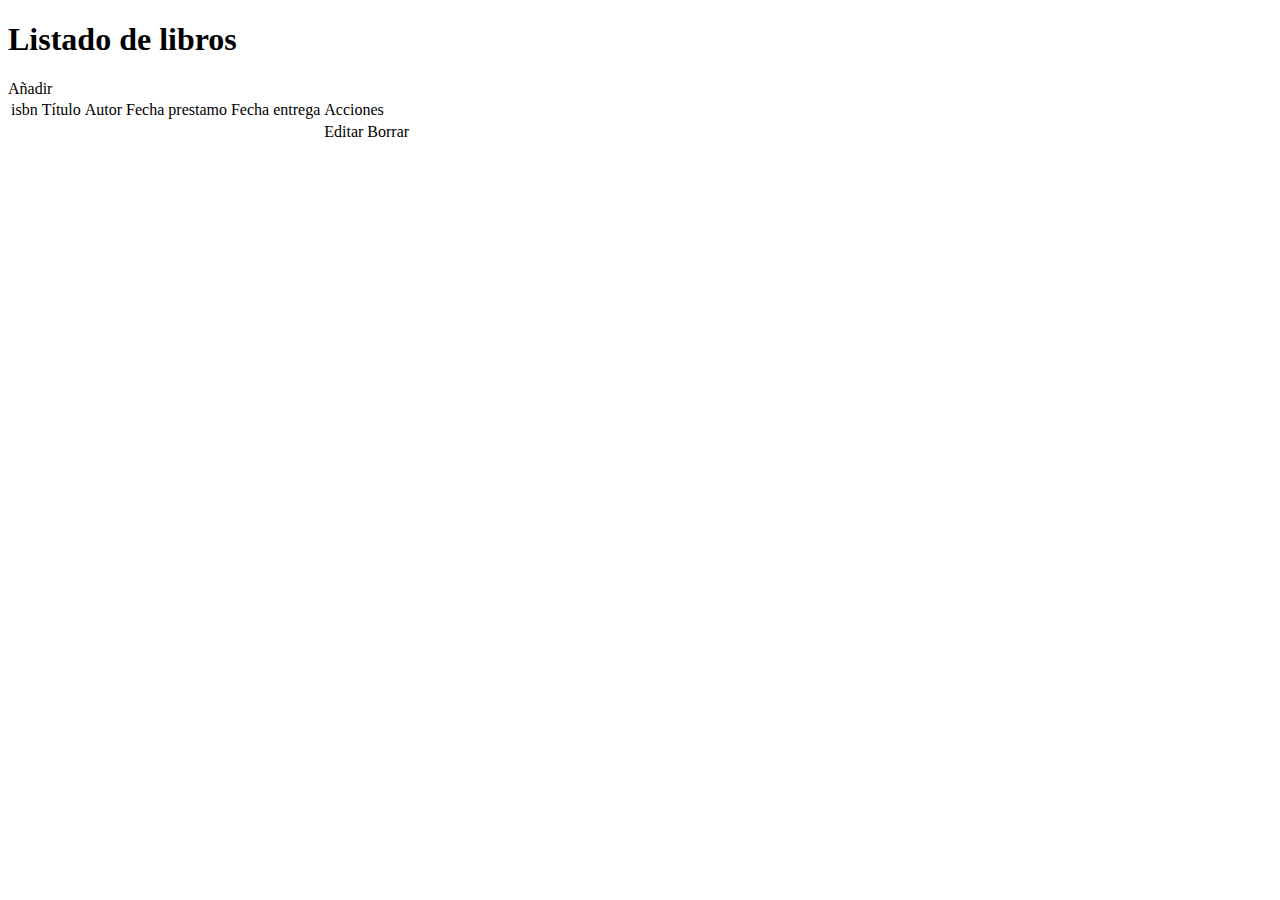
<file: src/main/resources/templates/index.html>
<!DOCTYPE html>
<html lang="es" xmlns:th="http://www.thymeleaf.org">
<head>
    <meta charset="UTF-8">
    <meta name="viewport" content="width=device-width, initial-scale=1.0">
    <link rel="stylesheet" th:href="@{/styles.css}">
    <title>Listado de libros</title>
</head>
<body class="centrado">
    <h1>Listado de libros</h1>
    <a th:href="@{/libro/add}" class="btn btn-blue">Añadir</a>
    <div id="div_tablaContenido">
        <table id="tablaContenido">
            <thead>
                <tr>
                    <td>isbn</td>
                    <td>Título</td>
                    <td>Autor</td>
                    <td>Fecha prestamo</td>
                    <td>Fecha entrega</td>
                    <td>Acciones</td>
                </tr>
            </thead>
            <tbody>
                <tr th:each="libro : ${libros}" th:classAppend="${libro.fechaEntrega != 'Sin prestar' ? 'fondoGris' : ''}">
                    <td th:text="${libro.isbn}"></td>
                    <td th:text="${libro.titulo}"></td>
                    <td th:text="${libro.nombreAutor} + ' ('+ ${libro.nacionalidadAutor} +')'"></td>
                    <td th:text="${libro.fechaPrestamo}"></td>
                    <td th:text="${libro.fechaEntrega}"></td>
                    <td>
                        <a th:href="@{/libro/prestar/{isbn}(isbn=${libro.isbn})}" th:text="${libro.fechaEntrega == 'Sin prestar' ? 'Prestar' : 'Devolver'}" class="btn btn-yellow"></a>
                        <a th:href="@{/libro/edit/{isbn}(isbn=${libro.isbn})}" class="btn btn-green">Editar</a>
                        <a class="btn btn-red" th:href="@{/libro/delete/{isbn}(isbn=${libro.isbn})}">Borrar</a>
                    </td>
                </tr>
            </tbody>
        </table>
    </div>
</body>

</html>
</file>
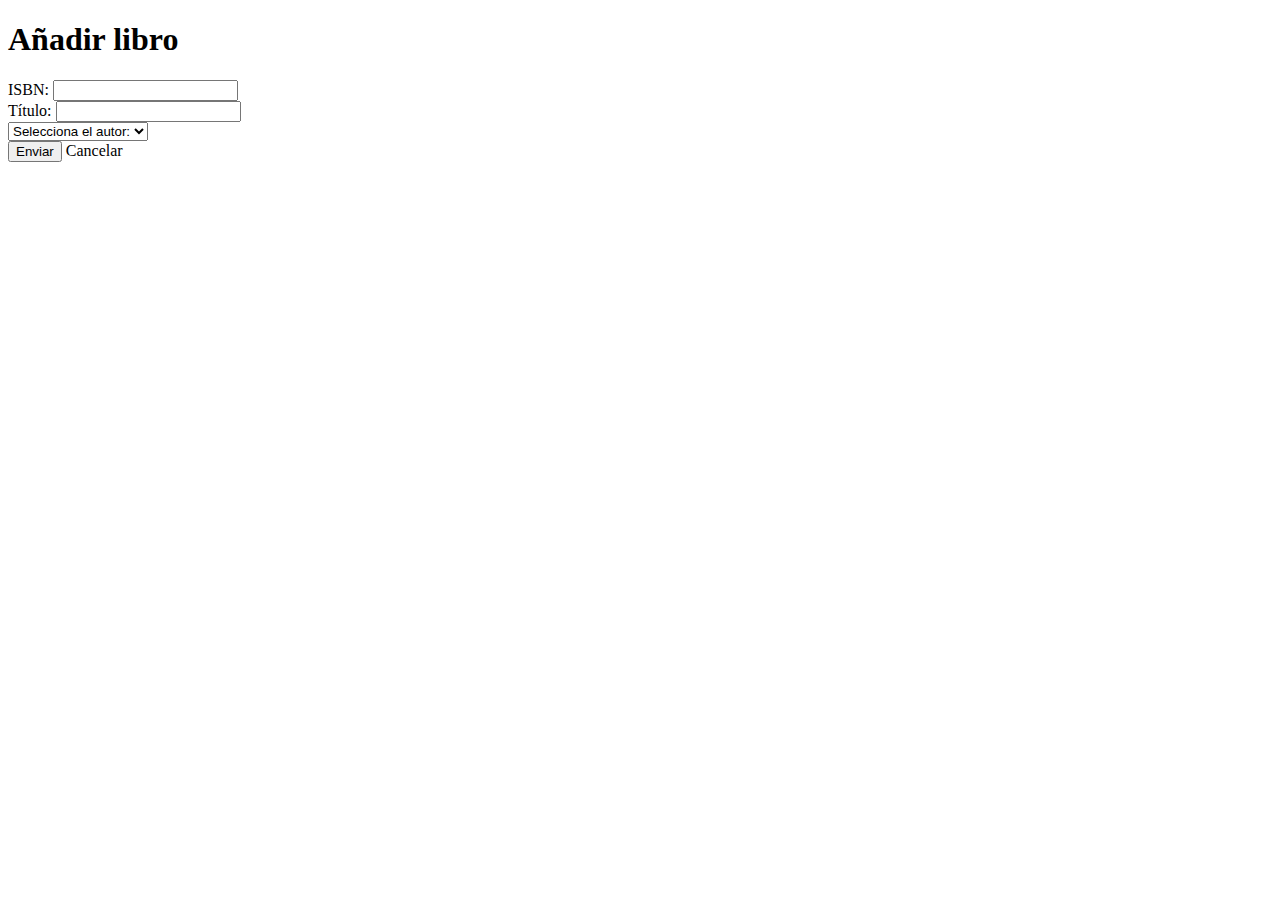
<file: src/main/resources/templates/formulario.html>
<!DOCTYPE html>
<html lang="es" xmlns:th="http://www.thymeleaf.org">
<head>
    <meta charset="UTF-8">
    <meta name="viewport" content="width=device-width, initial-scale=1.0">
    <link rel="stylesheet" th:href="@{/styles.css}">
    <title>Añadir Libro</title>
</head>
<body>
    <div class="centrado">
        <h1>Añadir libro</h1>
        <form th:action="@{/libro/add}" method="post" th:object="${libroDTO}" id="formularioLibro">
<!--        <input type="hidden" th:field="*{isbn}">  Aqui no va oculto porque usamos de id un campo que tiene que introducirse a mano -->
            <div class="div_espaciado">
                <label for="isbn">ISBN: </label>
                <input type="text" id="isbn" th:field="*{isbn}"/>
                <div class="error" th:if="${#fields.hasErrors('isbn')}" th:errors="*{isbn}"></div>
            </div>
            <div class="div_espaciado">
                <label for="titulo">Título: </label>
                <input type="text" id="titulo" th:field="*{titulo}"/>
                <div class="error" th:if="${#fields.hasErrors('titulo')}" th:errors="*{titulo}"></div>
            </div>
            <div class="div_espaciado">
                <select th:field="*{nombreAutor}" id="autor">
                    <option value="">Selecciona el autor: </option>
                    <option th:each="autor : ${autores}" th:value="${autor.nombre}" th:text="${autor.nombre} + ' - ' + ${autor.nacionalidad}"></option>
                </select>
                <div class="error" th:if="${#fields.hasErrors('nombreAutor')}" th:errors="*{nombreAutor}"></div>
            </div>
            <div class="div_espaciado">
                <button type="submit" class="btn btn-green">Enviar</button>
                <a th:href="@{/}" class="btn btn-yellow">Cancelar</a>
            </div>
        </form>
    </div>
</body>
</html>
</file>
